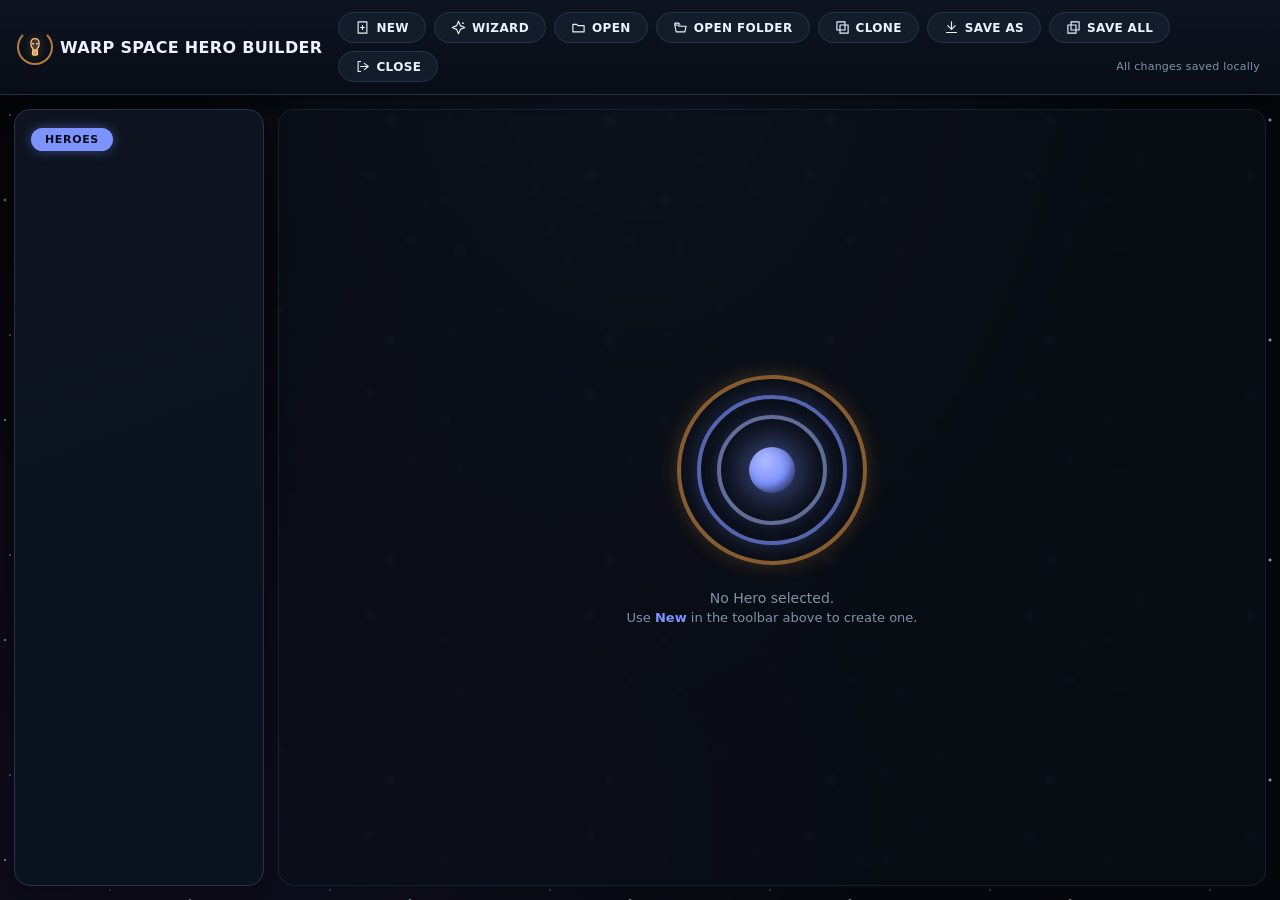
<file: index.html>
<!DOCTYPE html>
<meta charset="utf-8">
<title>Warp Space Hero Builder</title>
<meta http-equiv="refresh" content="0; url=WSHB.html">
<link rel="canonical" href="WSHB.html">
<p>Redirecting to <a href="WSHB.html">WSHB.html</a>…</p>
</file>
<file: styles.css>
:root {
  --bg: #05070c;
  --bg-panel: #0d1420;
  --bg-panel-alt: #131c2b;
  --border: #253449;
  --border-soft: #25344980;
  --text: #eaf2ff;
  --text-dim: #7e93ad;

  --blue: #7d93ff;
  --blue-strong: #aebaff;
  --blue-dim: rgba(125, 147, 255, 0.16);

  --amber: #ffab4a;
  --amber-strong: #ffc482;
  --amber-dim: rgba(255, 171, 74, 0.16);

  --accent: var(--blue);
  --accent-strong: var(--blue-strong);
  --accent-dim: var(--blue-dim);
  --accent-glow: rgba(125, 147, 255, 0.4);

  --warn: var(--amber);
  --warn-dim: var(--amber-dim);
  --danger: #ff6b6b;
  --danger-dim: rgba(255, 107, 107, 0.18);
  --positive: #5be0a0;

  --ink: #0a0e16;
  --radius: 16px;
  --radius-pill: 999px;
  --font-display: "Segoe UI", system-ui, -apple-system, sans-serif;
  --font-mono: "SFMono-Regular", Consolas, "Liberation Mono", Menlo, monospace;
}

* { box-sizing: border-box; }

html, body {
  height: 100%;
  margin: 0;
  background: var(--bg);
  color: var(--text);
  font-family: var(--font-display);
  font-size: 14px;
}

body {
  background-image:
    radial-gradient(ellipse at 12% 92%, rgba(150, 90, 255, 0.07), transparent 50%),
    radial-gradient(ellipse at top, rgba(125, 147, 255, 0.09), transparent 55%),
    radial-gradient(1.5px 1.5px at 20px 30px, #cdefff, transparent),
    radial-gradient(1px 1px at 60px 90px, #cdefff, transparent),
    radial-gradient(1px 1px at 130px 40px, rgba(205, 239, 255, 0.7), transparent),
    radial-gradient(2px 2px at 170px 120px, #cdefff, transparent),
    radial-gradient(1px 1px at 40px 160px, rgba(205, 239, 255, 0.6), transparent),
    radial-gradient(1.5px 1.5px at 190px 20px, #cdefff, transparent),
    radial-gradient(1px 1px at 95px 190px, rgba(205, 239, 255, 0.5), transparent),
    radial-gradient(1px 1px at 10px 115px, #cdefff, transparent),
    radial-gradient(2px 2px at 150px 175px, rgba(205, 239, 255, 0.8), transparent),
    radial-gradient(1px 1px at 205px 205px, #cdefff, transparent),
    radial-gradient(1px 1px at 110px 10px, rgba(205, 239, 255, 0.6), transparent),
    radial-gradient(1.5px 1.5px at 5px 200px, #cdefff, transparent);
  background-repeat:
    no-repeat, no-repeat,
    repeat, repeat, repeat, repeat, repeat, repeat, repeat, repeat, repeat, repeat, repeat, repeat;
  background-size:
    100% 100%, 100% 100%,
    220px 220px, 220px 220px, 220px 220px, 220px 220px, 220px 220px, 220px 220px,
    220px 220px, 220px 220px, 220px 220px, 220px 220px, 220px 220px, 220px 220px;
  background-attachment: fixed;
}

#app {
  display: flex;
  flex-direction: column;
  height: 100vh;
}

/* ---------------- Toolbar ---------------- */
.toolbar {
  display: flex;
  align-items: center;
  gap: 16px;
  padding: 12px 20px;
  background: linear-gradient(180deg, var(--bg-panel), #080d16);
  border-bottom: 1px solid var(--border);
  box-shadow: 0 4px 24px rgba(0, 0, 0, 0.5);
  flex-shrink: 0;
}

.toolbar-title {
  display: inline-flex;
  align-items: center;
  gap: 10px;
  font-family: var(--font-display);
  font-weight: 800;
  font-size: 16px;
  letter-spacing: 0.02em;
  text-transform: uppercase;
  color: var(--text);
  white-space: nowrap;
}

.logo-wrap {
  position: relative;
  display: inline-flex;
  align-items: center;
  justify-content: center;
  width: 30px;
  height: 30px;
  flex-shrink: 0;
}

.logo-ring {
  position: absolute;
  inset: -3px;
  border: 2px solid var(--amber);
  border-top-color: transparent;
  border-radius: 50%;
  opacity: 0.7;
  animation: logo-spin 5s linear infinite;
}

@keyframes logo-spin {
  from { transform: rotate(0deg); }
  to { transform: rotate(360deg); }
}

.logo-icon {
  position: relative;
  fill: var(--amber-dim);
  stroke: var(--amber-strong);
  stroke-width: 1.6;
  stroke-linejoin: round;
  filter: drop-shadow(0 0 4px rgba(255, 171, 74, 0.4));
  flex-shrink: 0;
}

/* Shared icon styling for buttons/tabs */
.icon {
  width: 15px;
  height: 15px;
  fill: none;
  stroke: currentColor;
  stroke-width: 1.8;
  stroke-linejoin: round;
  stroke-linecap: round;
  flex-shrink: 0;
  vertical-align: -2px;
}

.toolbar-actions {
  display: flex;
  align-items: center;
  gap: 8px;
  flex: 1;
  flex-wrap: wrap;
}

.toolbar-spacer { flex: 1; }

.autosave-status {
  font-family: var(--font-display);
  color: var(--text-dim);
  font-size: 11px;
  letter-spacing: 0.02em;
  white-space: nowrap;
  min-width: 190px;
  text-align: right;
}

button {
  position: relative;
  display: inline-flex;
  align-items: center;
  gap: 6px;
  background: var(--bg-panel-alt);
  color: var(--text);
  border: 1px solid var(--border);
  border-radius: var(--radius-pill);
  padding: 7px 16px;
  font-size: 12px;
  font-family: var(--font-display);
  font-weight: 700;
  text-transform: uppercase;
  letter-spacing: 0.03em;
  cursor: pointer;
  transition: background 0.15s ease, color 0.15s ease, box-shadow 0.15s ease, border-color 0.15s ease, transform 0.1s ease;
}
button:hover {
  background: var(--blue);
  border-color: var(--blue);
  color: var(--ink);
  box-shadow: 0 0 18px var(--accent-glow);
}
button:active { transform: scale(0.96); }
button.primary { background: var(--blue); border-color: var(--blue); color: var(--ink); }
button.danger:hover { background: var(--danger); border-color: var(--danger); color: var(--ink); box-shadow: 0 0 18px rgba(255, 107, 107, 0.4); }

/* ---------------- Main layout ---------------- */
.main-layout {
  display: flex;
  flex: 1;
  min-height: 0;
  gap: 14px;
  padding: 14px;
}

.sidebar {
  position: relative;
  width: 250px;
  flex-shrink: 0;
  background: linear-gradient(160deg, var(--bg-panel), #0a121f);
  border: 1px solid var(--border);
  border-radius: var(--radius);
  box-shadow: 0 8px 30px rgba(0, 0, 0, 0.4);
  padding: 18px 16px;
  overflow-y: auto;
}

.sidebar h2, .summary-panel h2 {
  display: inline-block;
  font-family: var(--font-display);
  font-weight: 800;
  font-size: 11px;
  text-transform: uppercase;
  letter-spacing: 0.06em;
  color: var(--ink);
  background: var(--blue);
  padding: 5px 14px;
  border-radius: var(--radius-pill);
  margin: 0 0 14px;
  box-shadow: 0 0 12px var(--accent-glow);
}

.vehicle-list {
  list-style: none;
  margin: 0;
  padding: 0;
}

.vehicle-list li {
  position: relative;
  padding: 10px 12px;
  border-radius: 12px;
  cursor: pointer;
  margin-bottom: 6px;
  font-size: 13px;
  line-height: 1.3;
  border: 1px solid transparent;
  word-break: break-word;
  transition: border-color 0.15s ease, background 0.15s ease, box-shadow 0.15s ease;
}

.vehicle-list li:hover { background: var(--bg-panel-alt); }
.vehicle-list li.selected {
  background: var(--blue-dim);
  border-color: var(--blue);
  box-shadow: 0 0 14px var(--accent-glow);
}
.vehicle-list li .dirty-dot {
  color: var(--amber);
  margin-left: 4px;
  animation: blip 1.4s ease-in-out infinite;
  display: inline-block;
}

@keyframes blip {
  0%, 100% { opacity: 1; }
  50% { opacity: 0.3; }
}

.editor {
  flex: 1;
  min-width: 0;
  overflow-y: auto;
  padding: 22px 26px;
  background: rgba(11, 17, 27, 0.55);
  border: 1px solid var(--border-soft);
  border-radius: var(--radius);
  -webkit-backdrop-filter: blur(3px);
  backdrop-filter: blur(3px);
}

.empty-state:not([hidden]) {
  display: flex;
  flex-direction: column;
  align-items: center;
  justify-content: center;
  height: 100%;
  color: var(--text-dim);
  gap: 4px;
  text-align: center;
  font-family: var(--font-display);
}

.empty-state p { margin: 0; }
.empty-state-hint { font-size: 13px; }
.empty-state-hint strong { color: var(--accent); }

/* ---------------- Holographic gyroscope core (empty state) ---------------- */
.hologram {
  position: relative;
  width: 200px;
  height: 200px;
  margin: 0 auto 16px;
  perspective: 700px;
}

.holo-core {
  position: absolute;
  top: 50%;
  left: 50%;
  width: 46px;
  height: 46px;
  margin: -23px 0 0 -23px;
  border-radius: 50%;
  background: radial-gradient(circle at 35% 30%, var(--blue-strong), var(--blue) 55%, #2a3a7a 100%);
  box-shadow: 0 0 30px 10px var(--accent-glow), inset -4px -4px 10px rgba(0, 0, 0, 0.35);
  animation: blip 2.4s ease-in-out infinite;
}

.holo-ring {
  position: absolute;
  top: 50%;
  left: 50%;
  width: 150px;
  height: 150px;
  margin: -75px 0 0 -75px;
  border-radius: 50%;
  border: 4px solid var(--blue);
  box-shadow: 0 0 20px var(--accent-glow);
  opacity: 0.65;
}
.holo-ring-1 { animation: holo-spin-1 6s linear infinite; }
.holo-ring-2 {
  width: 190px; height: 190px; margin: -95px 0 0 -95px;
  border-color: var(--amber);
  opacity: 0.5;
  box-shadow: 0 0 20px rgba(255, 171, 74, 0.4);
  animation: holo-spin-2 9s linear infinite;
}
.holo-ring-3 {
  width: 110px; height: 110px; margin: -55px 0 0 -55px;
  border-color: var(--blue-strong);
  opacity: 0.55;
  animation: holo-spin-3 4.5s linear infinite;
}

@keyframes holo-spin-1 {
  from { transform: rotateX(72deg) rotateZ(0deg); }
  to { transform: rotateX(72deg) rotateZ(360deg); }
}
@keyframes holo-spin-2 {
  from { transform: rotateX(72deg) rotateY(20deg) rotateZ(60deg); }
  to { transform: rotateX(72deg) rotateY(20deg) rotateZ(-300deg); }
}
@keyframes holo-spin-3 {
  from { transform: rotateY(75deg) rotateZ(30deg); }
  to { transform: rotateY(75deg) rotateZ(390deg); }
}

.summary-panel {
  position: relative;
  width: 330px;
  flex-shrink: 0;
  background: linear-gradient(200deg, var(--bg-panel), #0a121f);
  border: 1px solid var(--border);
  border-radius: var(--radius);
  box-shadow: 0 8px 30px rgba(0, 0, 0, 0.4);
  padding: 18px 16px;
  overflow-y: auto;
}

/* ---------------- Tabs ---------------- */
.tabs {
  display: flex;
  gap: 8px;
  margin-bottom: 20px;
  flex-wrap: wrap;
}

.tab-btn {
  background: var(--bg-panel-alt);
  border: 1px solid var(--border);
  border-radius: var(--radius-pill);
  padding: 8px 16px;
  font-family: var(--font-display);
  font-weight: 700;
  font-size: 12px;
  text-transform: uppercase;
  letter-spacing: 0.03em;
  color: var(--text-dim);
}

.tab-btn:hover { background: var(--bg-panel); color: var(--text); box-shadow: none; }
.tab-btn.active {
  background: var(--blue);
  border-color: var(--blue);
  color: var(--ink);
  animation: tab-pulse 2.6s ease-in-out infinite;
}

@keyframes tab-pulse {
  0%, 100% { box-shadow: 0 0 10px var(--accent-glow); }
  50% { box-shadow: 0 0 20px var(--accent-glow); }
}

.tab-panel { display: none; }
.tab-panel.active { display: block; }

/* Secondary tab strip nested inside a tab-panel (e.g. Equipment's Weapons /
   Armor & Shields / Gear split) - visually smaller/quieter than the main tabs. */
.subtabs {
  display: flex;
  gap: 6px;
  margin-bottom: 14px;
  flex-wrap: wrap;
}
.subtab-btn {
  background: transparent;
  border: 1px solid var(--border);
  border-radius: var(--radius-pill);
  padding: 5px 14px;
  font-family: var(--font-display);
  font-weight: 700;
  font-size: 11px;
  text-transform: uppercase;
  letter-spacing: 0.03em;
  color: var(--text-dim);
}
.subtab-btn:hover { background: var(--bg-panel); color: var(--text); box-shadow: none; }
.subtab-btn.active {
  background: var(--bg-panel-alt);
  border-color: var(--blue);
  color: var(--accent-strong);
}
.subtab-panel { display: none; }
.subtab-panel.active { display: block; }

h3 {
  display: inline-block;
  font-family: var(--font-display);
  font-weight: 800;
  font-size: 12px;
  text-transform: uppercase;
  letter-spacing: 0.05em;
  color: var(--ink);
  background: var(--amber);
  padding: 5px 14px;
  border-radius: var(--radius-pill);
  margin: 0 0 14px;
  box-shadow: 0 0 12px rgba(255, 171, 74, 0.3);
}

/* ---------------- Forms ---------------- */
.field-grid {
  display: grid;
  grid-template-columns: repeat(auto-fit, minmax(220px, 1fr));
  gap: 12px 16px;
  margin-bottom: 14px;
}

.field-stack {
  display: flex;
  flex-direction: column;
  gap: 12px;
}

label {
  display: flex;
  flex-direction: column;
  gap: 4px;
  font-size: 11px;
  font-weight: 600;
  text-transform: uppercase;
  letter-spacing: 0.03em;
  color: var(--text-dim);
}

.checkbox-label {
  flex-direction: row;
  align-items: center;
  gap: 8px;
  font-size: 13px;
  font-weight: 400;
  text-transform: none;
  letter-spacing: normal;
  color: var(--text);
}

input, select, textarea {
  background: var(--bg-panel-alt);
  color: var(--text);
  border: 1px solid var(--border);
  border-radius: 10px;
  padding: 7px 10px;
  font-size: 13px;
  font-family: var(--font-display);
}
input[type="number"] { font-family: var(--font-mono); font-weight: 600; }

/* Character Sheet's derived-value fields (Max Load, DR, Move, Hero Name,
   Archetype) - not editable here, just a quiet display of data set elsewhere. */
input[readonly] {
  background: transparent;
  border-style: dashed;
  color: var(--text-dim);
  cursor: default;
}
input[readonly]:focus { box-shadow: none; border-color: var(--border); }

/* Profession options suggested by the Hero's chosen Archetype. The "★ " text
   prefix (set in app.js) is the reliable cross-browser signal; this styling is
   a best-effort enhancement where the browser renders per-option styles. */
option.suggested-profession {
  background: var(--amber-dim);
  color: var(--amber-strong);
  font-weight: 700;
}

input:focus, select:focus, textarea:focus {
  outline: none;
  border-color: var(--accent);
  box-shadow: 0 0 0 1px var(--accent), 0 0 10px var(--accent-glow);
}

input[type="number"] { width: 100%; }

/* Hide native number spinners - our own spin buttons replace them everywhere,
   since iOS Safari never renders native ones and desktop's are inconsistent. */
input[type="number"] { -moz-appearance: textfield; }
input[type="number"]::-webkit-outer-spin-button,
input[type="number"]::-webkit-inner-spin-button {
  -webkit-appearance: none;
  margin: 0;
}

.spinner-wrap {
  display: inline-flex;
  align-items: stretch;
  width: 100%;
  border: 1px solid var(--border);
  border-radius: var(--radius-pill);
  background: var(--bg-panel-alt);
  overflow: hidden;
}
.spinner-wrap input[type="number"] {
  flex: 1;
  min-width: 0;
  width: auto;
  text-align: center;
  border: none;
  background: transparent;
  border-radius: 0;
  padding-left: 2px;
  padding-right: 2px;
}
.spinner-wrap:focus-within {
  border-color: var(--accent);
  box-shadow: 0 0 10px var(--accent-glow);
}
.spinner-wrap:focus-within input[type="number"] { box-shadow: none; }
.spin-btn {
  flex-shrink: 0;
  width: 32px;
  padding: 0;
  display: flex;
  align-items: center;
  justify-content: center;
  border: none;
  border-radius: 0;
  background: transparent;
  font-family: var(--font-display);
  font-weight: 700;
  font-size: 16px;
  line-height: 1;
  color: var(--text-dim);
  box-shadow: none;
}
.spin-btn:hover { color: var(--blue-strong); background: var(--blue-dim); box-shadow: none; }
.spin-btn:active { transform: none; }

.input-with-button {
  display: flex;
  flex-direction: column;
  gap: 6px;
}
.input-with-button .spinner-wrap { width: 100%; }
.input-with-button button:not(.spin-btn) { width: 100%; font-size: 11px; padding: 7px 8px; justify-content: center; }

.readout-row {
  display: flex;
  gap: 24px;
  font-family: var(--font-mono);
  color: var(--text-dim);
  font-size: 12.5px;
  margin-bottom: 16px;
}

fieldset {
  position: relative;
  border: 1px solid var(--border);
  border-radius: var(--radius);
  padding: 16px 16px 16px;
  margin: 0 0 16px;
  background: var(--bg-panel-alt);
}

legend {
  padding: 4px 14px;
  font-family: var(--font-display);
  font-weight: 800;
  color: var(--ink);
  background: var(--blue);
  font-size: 10.5px;
  text-transform: uppercase;
  letter-spacing: 0.06em;
  border-radius: var(--radius-pill);
  box-shadow: 0 0 10px var(--accent-glow);
}

textarea {
  width: 100%;
  resize: vertical;
  font-family: var(--font-display);
}

/* ---------------- Feature table (also used for Attributes & Skills) ---------------- */
.feature-table {
  width: 100%;
  border-collapse: collapse;
  margin-bottom: 20px;
  font-size: 13px;
}

.feature-table th {
  text-align: left;
  font-family: var(--font-display);
  color: var(--blue-strong);
  font-weight: 700;
  font-size: 11px;
  text-transform: uppercase;
  letter-spacing: 0.04em;
  padding: 8px;
  border-bottom: 2px solid var(--border);
}

.feature-table th.col-readonly {
  text-align: right;
}

.feature-table th.col-center {
  text-align: center;
}
.feature-table td.col-center {
  text-align: center;
}
.feature-table td.col-center input {
  text-align: center;
}

.feature-table td {
  padding: 7px 8px;
  border-bottom: 1px solid var(--border-soft);
  vertical-align: middle;
}

.feature-table .spinner-wrap {
  width: 92px;
}
.feature-table .spin-btn {
  width: 24px;
  font-size: 14px;
}

.feature-table .feature-name { white-space: nowrap; font-weight: 600; }
.feature-table .feature-notes { color: var(--text-dim); font-size: 12px; font-family: var(--font-display); }
.feature-table .readonly-cell { color: var(--text); font-family: var(--font-mono); font-weight: 600; text-align: right; font-variant-numeric: tabular-nums; }

.feature-table .skill-group-header {
  padding: 10px 8px 4px;
  border-bottom: 1px solid var(--border);
  font-family: var(--font-display);
  font-weight: 800;
  font-size: 11px;
  text-transform: uppercase;
  letter-spacing: 0.05em;
  color: var(--amber-strong);
  background: rgba(255, 171, 74, 0.06);
}

/* Attribute rows merged into the Skills tab (Agility, Awareness, etc.) - the
   same amber accent as .skill-group-header, but as full colored data rows
   (they're now real Value/Bonus/Total inputs, not a plain label) rather than
   a single colspan cell. */
.feature-table tr.attribute-row td {
  background: rgba(255, 171, 74, 0.08);
  border-bottom: 1px solid var(--border);
}
.feature-table tr.attribute-row .feature-name {
  color: var(--amber-strong);
  font-weight: 800;
  text-transform: uppercase;
  letter-spacing: 0.04em;
  font-size: 12px;
}
.feature-table tr.attribute-row .readonly-cell { color: var(--amber-strong); }
.feature-table tr.attribute-row input {
  background: rgba(255, 171, 74, 0.12);
  border-color: rgba(255, 171, 74, 0.4);
  color: var(--amber-strong);
  font-weight: 700;
}

/* ---------------- Sortable Archetype Ability repository table ---------------- */
.ability-repo-wrap {
  height: 320px;
  overflow-y: auto;
  padding: 0 6px;
}
.ability-repo-table {
  width: 100%;
  margin-bottom: 0;
  table-layout: fixed;
}
.ability-repo-table th:nth-child(1), .ability-repo-table td:nth-child(1) { width: 20%; }
.ability-repo-table th:nth-child(2), .ability-repo-table td:nth-child(2) { width: 24%; }
.ability-repo-table th:nth-child(3), .ability-repo-table td:nth-child(3) { width: 36%; }
.ability-repo-table th:nth-child(4), .ability-repo-table td:nth-child(4) { width: 20%; text-align: right; }

.ability-repo-table thead th {
  position: sticky;
  top: 0;
  background: var(--bg-panel-alt);
  z-index: 1;
  cursor: pointer;
  user-select: none;
}
.ability-repo-table thead th.sortable:hover { color: var(--blue-strong); }

.ability-repo-table td {
  font-size: 12.5px;
  overflow-wrap: break-word;
}

.repo-row { cursor: pointer; }
.repo-row:hover td { background: var(--bg-panel); }
.repo-row.selected td {
  background: var(--blue-dim);
  color: var(--accent-strong);
}
.repo-row.selected td:first-child { box-shadow: inset 2px 0 0 var(--blue); }
.repo-row-owned td { color: var(--text-dim); font-style: italic; }
.repo-row-owned.selected td { color: var(--accent-strong); }

.repo-group-row { cursor: pointer; }
.repo-group-row td {
  background: var(--bg-panel-alt);
  font-weight: 700;
  padding-top: 4px;
  padding-bottom: 4px;
}
.repo-group-row:hover td { background: var(--bg-panel); }

/* ---------------- Equipment Repository / Selected tables ---------------- */
/* Weapons/Armor/Gear each have a different number of real stat columns (up to
   ~18 for the Selected Weapons table), so unlike the fixed-width 4-column
   tables elsewhere, these size to content and scroll horizontally rather than
   being squeezed to fit. Selected sits directly below Repository (stacked,
   not side-by-side) so both are visible without switching panels. */
/* .listbox.equipment-wide-wrap (extra specificity, not just .equipment-wide-wrap)
   so this reliably wins over .listbox's own height:320px regardless of the two
   rules' order in this file. */
.listbox.equipment-wide-wrap {
  width: 100%;
  height: 280px;
  overflow: auto;
  background: var(--bg-panel-alt);
  border: 1px solid var(--border);
  border-radius: var(--radius);
}
/* Character Sheet's Weapons/Armor Carried lists are short reference snapshots,
   not the primary interactive Equipment tables - shorter and with a bottom
   margin so the next heading doesn't crowd it. */
.listbox.equipment-wide-wrap.sheet-carried-wrap { height: 160px; margin-bottom: 16px; }
.equipment-repo-table, .equipment-selected-table {
  width: max-content;
  min-width: 100%;
  border-collapse: collapse;
}
.equipment-repo-table thead th, .equipment-selected-table thead th {
  position: sticky;
  top: 0;
  background: var(--bg-panel-alt);
  z-index: 1;
  cursor: pointer;
  user-select: none;
  white-space: nowrap;
  padding: 8px 12px;
}
.equipment-repo-table thead th:hover, .equipment-selected-table thead th:hover { color: var(--blue-strong); }
.equipment-repo-table td, .equipment-selected-table td {
  font-size: 12.5px;
  white-space: nowrap;
  padding: 7px 12px;
}
.equipment-repo-table td:nth-child(2), .equipment-selected-table td:nth-child(2) {
  white-space: normal;
  min-width: 160px;
}

/* Every column except Group/Category (1st) and Name (2nd) is centered. */
.equipment-repo-table th:nth-child(n+3), .equipment-selected-table th:nth-child(n+3),
.equipment-repo-table td:nth-child(n+3), .equipment-selected-table td:nth-child(n+3) {
  text-align: center;
}

/* Wealth/Load readout above the Equipment sub-tabs; red when over budget/capacity. */
.readout-warn { color: var(--danger) !important; font-weight: 700; }

/* Selected Archetype Ability whose Prerequisite isn't also among the Hero's
   selected Abilities - purchases aren't blocked, this is just a flag. */
.prereq-bypassed { color: var(--danger) !important; font-weight: 700; font-style: normal; }

/* Selected Archetype Ability that's a 2nd+ copy of an Ability already owned
   under a different Archetype (a "cross-training" pick), discounted by what
   was already paid for the first copy. */
.prereq-xtrain { color: var(--amber-strong) !important; font-weight: 700; font-style: normal; }

/* ---------------- Ability / Generic Ability pickers ---------------- */
.picker-columns {
  display: flex;
  gap: 16px;
  flex-wrap: wrap;
}

.picker-col {
  flex: 1;
  min-width: 260px;
}

.listbox {
  position: relative;
  width: 100%;
  height: 320px;
  overflow-y: auto;
  background: var(--bg-panel-alt);
  border: 1px solid var(--border);
  border-radius: var(--radius);
}
.listbox:focus { outline: none; border-color: var(--accent); box-shadow: 0 0 10px var(--accent-glow); }

.listbox-item {
  position: relative;
  margin: 4px 6px;
  padding: 7px 10px;
  border-radius: 10px;
  font-size: 13px;
  line-height: 1.4;
  cursor: pointer;
  white-space: nowrap;
  overflow: hidden;
  text-overflow: ellipsis;
}
.listbox-item:hover { background: var(--bg-panel); }
.listbox-item.selected {
  background: var(--blue-dim);
  color: var(--accent-strong);
  box-shadow: inset 0 0 0 1px var(--blue);
}
.listbox-empty {
  padding: 10px;
  color: var(--text-dim);
  font-size: 13px;
  font-style: italic;
}

.picker-controls {
  display: flex;
  align-items: center;
  gap: 8px;
  margin-top: 8px;
}

.picker-controls label {
  flex-direction: row;
  align-items: center;
  gap: 6px;
}
.picker-controls label .spinner-wrap { width: 100px; }

.info-box {
  margin-top: 16px;
  padding: 14px;
  background: var(--bg-panel-alt);
  border: 1px solid var(--border);
  border-radius: var(--radius);
  font-family: var(--font-display);
  font-size: 12.5px;
  line-height: 1.6;
  white-space: pre-wrap;
  min-height: 60px;
}

.sheet-print-row { justify-content: flex-end; margin-bottom: 20px; }

/* ---------------------------------------------------------------------------
   Hero Creation Wizard modal
   --------------------------------------------------------------------------- */
.modal-overlay {
  position: fixed;
  inset: 0;
  background: rgba(4, 8, 14, 0.72);
  display: flex;
  align-items: center;
  justify-content: center;
  z-index: 1000;
  padding: 20px;
}
.modal-overlay[hidden] { display: none; }

.modal-panel {
  width: 100%;
  max-width: 560px;
  max-height: 88vh;
  overflow-y: auto;
  background: linear-gradient(160deg, var(--bg-panel), #0a121f);
  border: 1px solid var(--border);
  border-radius: var(--radius);
  box-shadow: 0 20px 60px rgba(0, 0, 0, 0.55);
  padding: 26px 28px;
}
.modal-panel h2 {
  margin: 0 0 6px;
}
.modal-subtitle {
  color: var(--text-dim);
  font-size: 13px;
  line-height: 1.5;
  margin: 0 0 20px;
}

.wizard-level-fieldset {
  display: flex;
  flex-direction: column;
  gap: 10px;
}
.radio-option {
  flex-direction: row;
  align-items: flex-start;
  gap: 10px;
  font-size: 13px;
  font-weight: 400;
  text-transform: none;
  letter-spacing: normal;
  color: var(--text);
  cursor: pointer;
}
.radio-option input[type="radio"] { margin-top: 3px; accent-color: var(--blue); }
.radio-option span { line-height: 1.45; }
.radio-option strong { color: var(--accent-strong); }

.modal-actions {
  display: flex;
  justify-content: flex-end;
  gap: 10px;
  margin-top: 22px;
}

/* ---------------------------------------------------------------------------
   Print - only the Character Sheet tab is meant to be printed. Everything
   else in the app (toolbar, hero list, tab nav, dev-point sidebar, and every
   other tab-panel) is hidden; the dark theme is swapped for plain black-on-
   white; the two-column grids stack into one; and the horizontally-scrolling/
   height-clipped Equipment-style tables expand to show every row in full
   instead of scrolling, wrapping text as needed to fit the page.
   --------------------------------------------------------------------------- */
@media print {
  @page { size: landscape; margin: 0.4in; }

  header.toolbar, aside.sidebar, nav.tabs, aside.summary-panel, .no-print, .modal-overlay {
    display: none !important;
  }
  .tab-panel { display: none !important; }
  #tab-charsheet { display: block !important; }

  body, #app, .main-layout, .editor, #editorSection, #editorBody {
    display: block !important;
    height: auto !important;
    max-height: none !important;
    overflow: visible !important;
    background: #fff !important;
    border: none !important;
    box-shadow: none !important;
    -webkit-backdrop-filter: none !important;
    backdrop-filter: none !important;
    padding: 0 !important;
    margin: 0 !important;
  }

  #tab-charsheet, #tab-charsheet * {
    color: #000 !important;
    background: transparent !important;
    border-color: #999 !important;
    box-shadow: none !important;
    text-shadow: none !important;
  }
  #tab-charsheet th, #tab-charsheet .skill-group-header, #tab-charsheet .repo-group-row td {
    background: #eee !important;
  }
  #tab-charsheet input[readonly] { border-style: solid; }
  #tab-charsheet .spin-btn { display: none !important; }

  /* Options/Weapons-Armor column and the Attribute/Skill column stack. */
  #tab-charsheet .picker-columns { display: block !important; }
  #tab-charsheet .picker-col { width: 100% !important; margin-bottom: 12px; }

  /* Let carried-equipment tables show every row/column in full instead of
     scrolling - print has no scrollbar. */
  #tab-charsheet .equipment-wide-wrap {
    height: auto !important;
    overflow: visible !important;
  }
  #tab-charsheet .equipment-repo-table,
  #tab-charsheet .equipment-selected-table {
    width: 100% !important;
    min-width: 0 !important;
    table-layout: auto !important;
  }
  #tab-charsheet .equipment-repo-table th,
  #tab-charsheet .equipment-repo-table td,
  #tab-charsheet .equipment-selected-table th,
  #tab-charsheet .equipment-selected-table td {
    white-space: normal !important;
    position: static !important;
  }
}
.summary-table {
  width: 100%;
  border-collapse: collapse;
  font-size: 12.5px;
  margin-bottom: 20px;
}

.summary-table th {
  text-align: right;
  font-family: var(--font-display);
  color: var(--blue-strong);
  font-weight: 700;
  font-size: 10.5px;
  text-transform: uppercase;
  letter-spacing: 0.04em;
  padding: 4px;
  border-bottom: 2px solid var(--border);
}
.summary-table th:first-child { text-align: left; }

.summary-table td {
  padding: 6px 4px;
  border-bottom: 1px solid var(--border-soft);
}

.summary-table td:nth-child(2) {
  text-align: right;
  font-family: var(--font-mono);
  font-weight: 600;
  font-variant-numeric: tabular-nums;
  width: 60px;
}

.summary-table td.value-negative { color: var(--danger); text-shadow: 0 0 8px rgba(255, 107, 107, 0.5); }
.summary-table td.value-positive { color: var(--accent-strong); }

.statistics-block {
  font-size: 13.5px;
  line-height: 1.5;
  color: var(--text);
}

.statistics-block .stats-title {
  font-family: var(--font-display);
  color: var(--accent-strong);
  font-weight: 800;
  text-transform: uppercase;
  letter-spacing: 0.03em;
  margin-bottom: 10px;
  padding-bottom: 8px;
  border-bottom: 1px solid var(--border-soft);
}

.statistics-block .stats-line {
  margin-bottom: 7px;
}

.statistics-block .stats-description {
  margin-top: 10px;
  color: var(--text);
  font-family: var(--font-display);
}

.summary-panel h2.gascar-heading {
  margin-top: 24px;
}

/* ---------------- Misc ---------------- */
::-webkit-scrollbar { width: 10px; height: 10px; }
::-webkit-scrollbar-track { background: transparent; }
::-webkit-scrollbar-thumb { background: var(--border); border-radius: 5px; }
::-webkit-scrollbar-thumb:hover { background: var(--accent); }

::selection { background: var(--accent-dim); color: var(--accent-strong); }

@media (prefers-reduced-motion: reduce) {
  .tab-btn.active,
  .vehicle-list li .dirty-dot,
  .holo-ring,
  .holo-core,
  .logo-ring {
    animation: none;
  }
}
</file>
